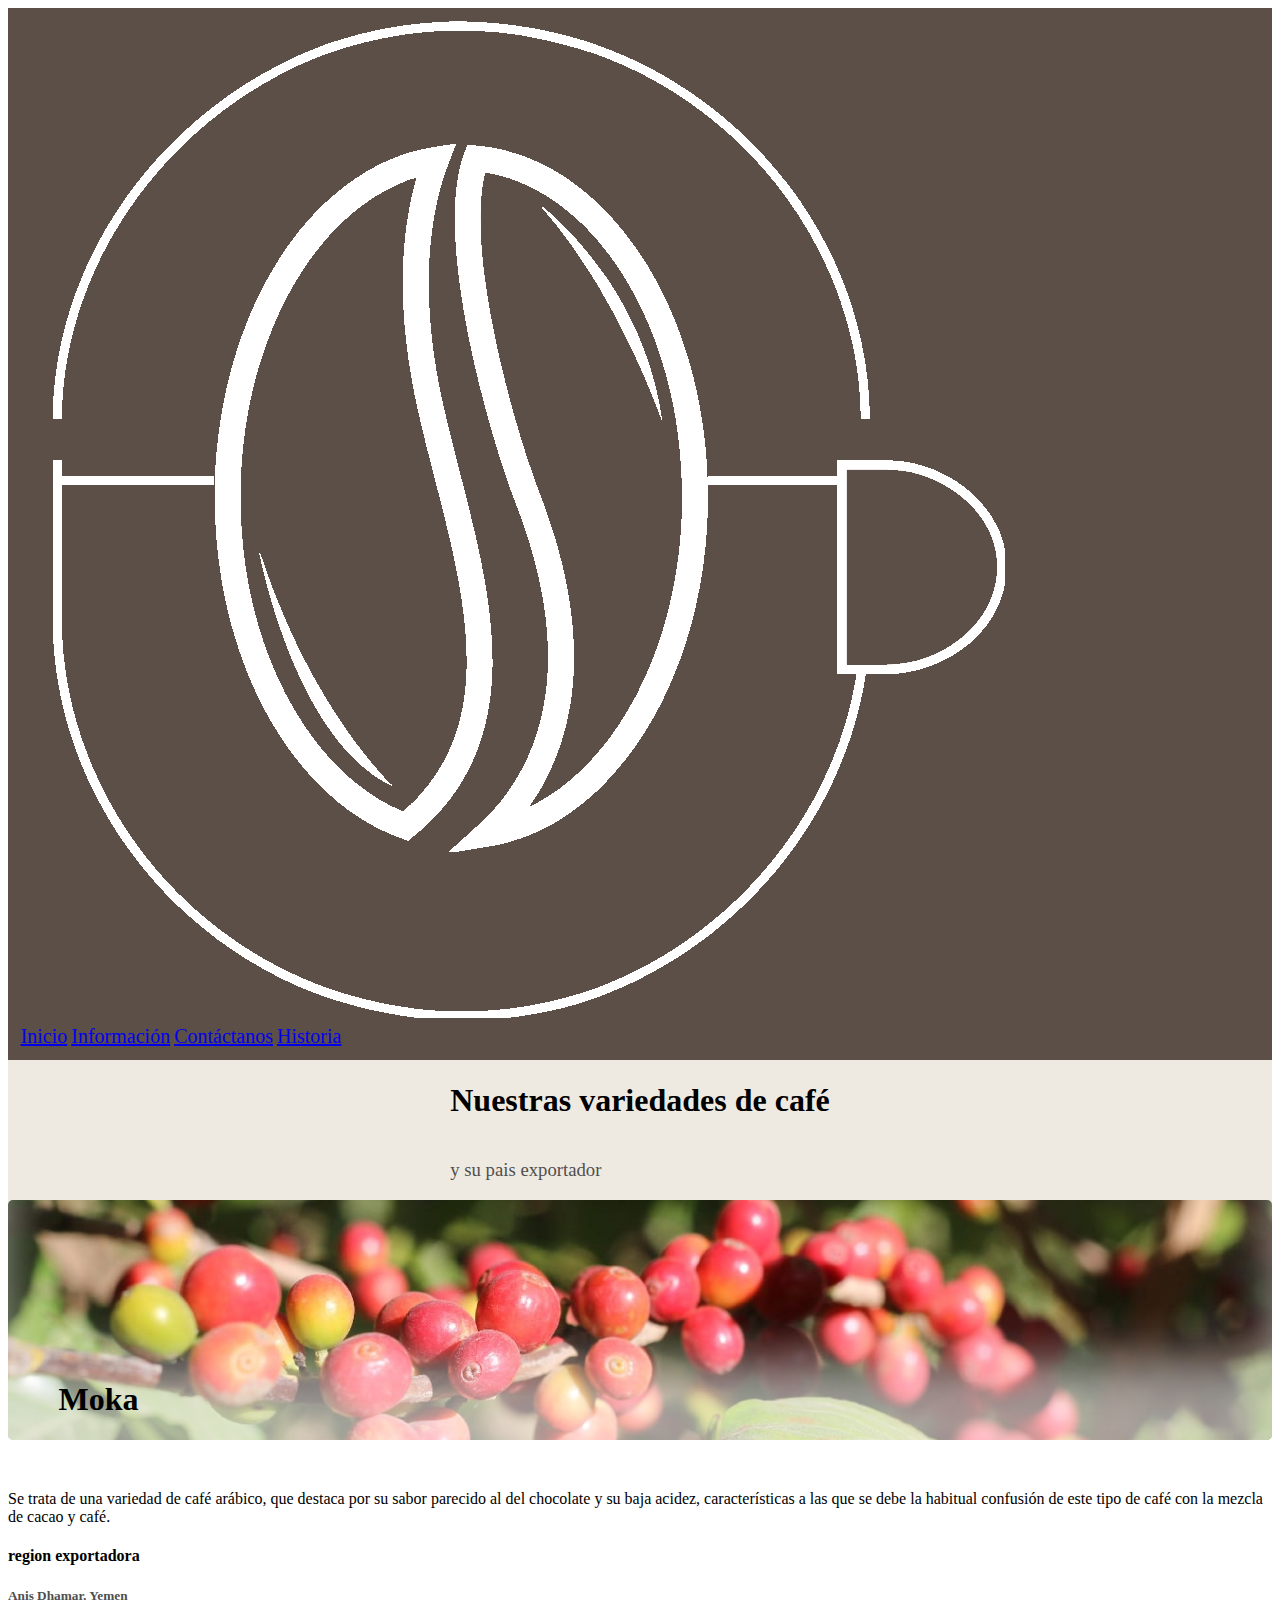
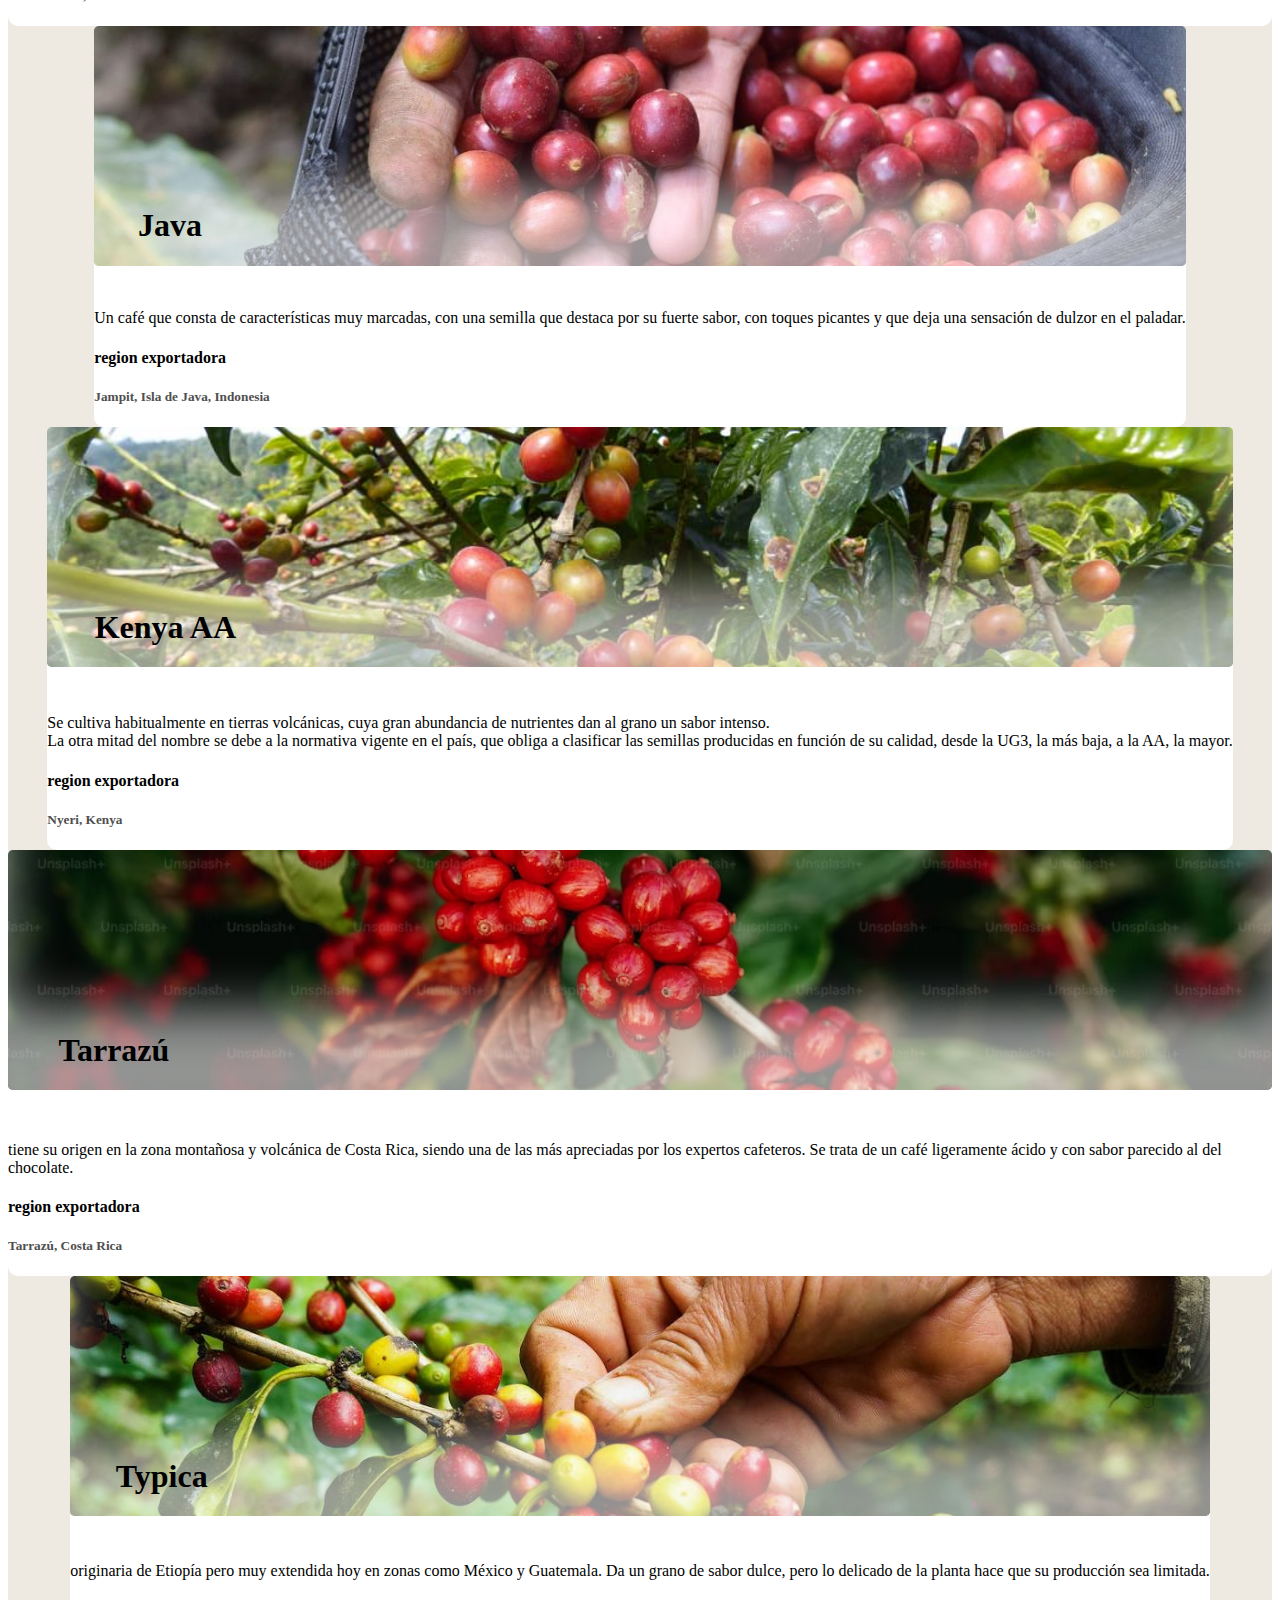
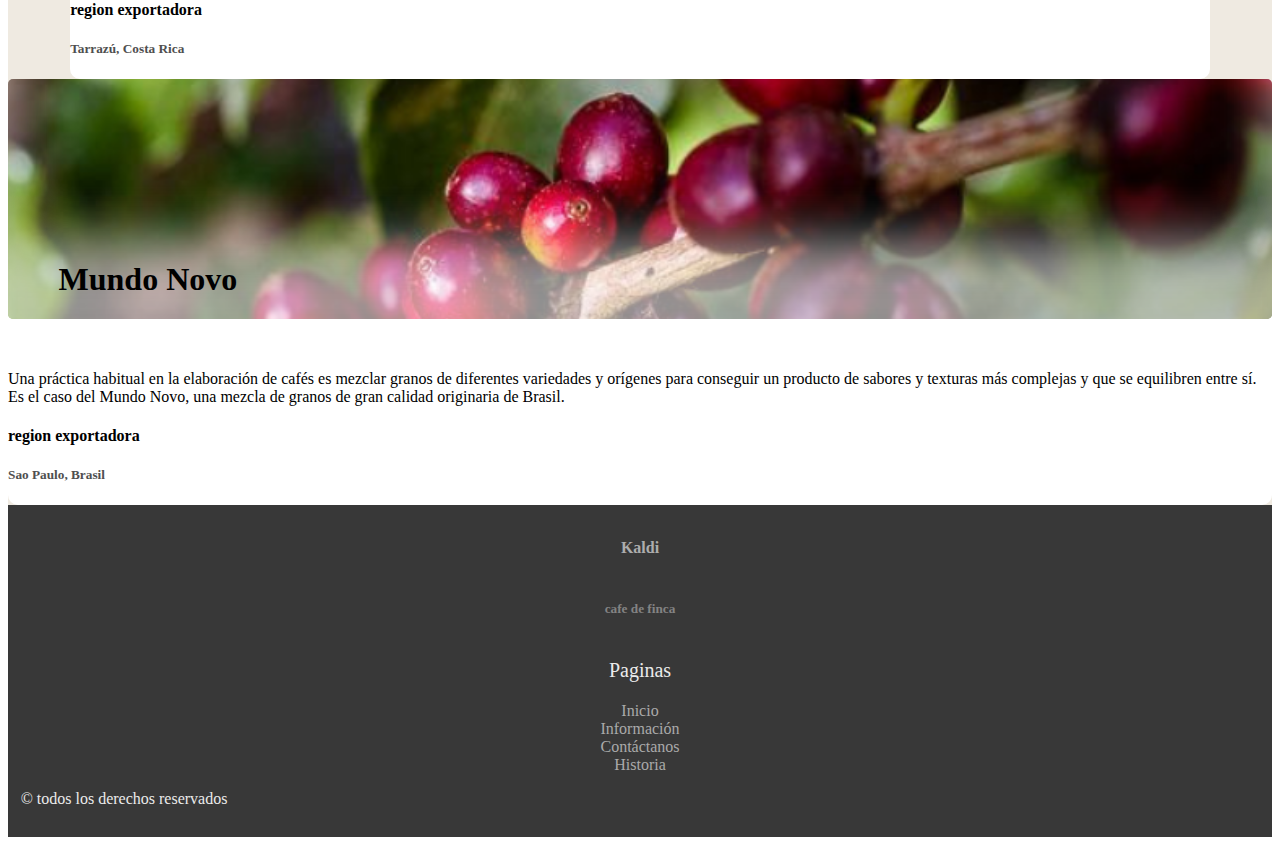
<file: recuperacion-ouyea-main/pages/info.html>
<!DOCTYPE html>
<html lang="en">
<head>
    <meta charset="UTF-8">
    <meta name="viewport" content="width=device-width, initial-scale=1.0">
    <link href="https://cdn.jsdelivr.net/npm/bootstrap@5.3.2/dist/css/bootstrap.min.css" 
    rel="stylesheet" integrity="sha384-T3c6CoIi6uLrA9TneNEoa7RxnatzjcDSCmG1MXxSR1GAsXEV/Dwwykc2MPK8M2HN" 
    crossorigin="anonymous">
    <link rel="stylesheet" href="../css/menu.css">
    <link rel="stylesheet" href="../css/infoStyle.css">
    <script src="../js/menu.js"></script>
    <script src="../js/footer.js"></script>
    <title>Contáctanos</title>
</head>
<body>
    <div id="contenedorMenu">

    </div>

    <main>
        
        <div id="encabezado" class="p-5">
            <h1 class="text-center">Nuestras variedades de café</h1>
            <h3 class="text-center">y su pais exportador</h3>
        </div>

        <div id="variedades" class="grid gap-4 pb-5">
            <div class="tarjetas col-11 col-sm-5 col-lg-3 p-3">
                <div id="t1" class="titulo">
                    <h1 class="display-4">Moka</h1>
                </div>
                <div class="informacion">
                    <p class="lead">Se trata de una variedad de café arábico, que destaca por su sabor parecido al 
                    del chocolate y su baja acidez, características a las que se debe la habitual 
                    confusión de este tipo de café con la mezcla de cacao y café. </p>
                </div>
                <div class="region">
                    <h4>region exportadora</h4>
                    <h5>Anis Dhamar, Yemen</h5>
                </div>
            </div>

            <div class="tarjetas col-11 col-sm-5 col-lg-3 p-3">
                <div id="t2" class="titulo">
                    <h1 class="display-4">Java</h1>
                </div>
                <div class="informacion">
                    <p class="lead">Un café que consta de características muy marcadas, con una semilla que destaca 
                    por su fuerte sabor, con toques picantes y que deja una sensación de 
                    dulzor en el paladar.</p>
                </div>
                <div class="region">
                    <h4>region exportadora</h4>
                    <h5>Jampit, Isla de Java, Indonesia</h5>
                </div>
            </div>

            <div class="tarjetas col-11 col-sm-5 col-lg-3 p-3">
                <div id="t3" class="titulo">
                    <h1 class="display-4">Kenya AA</h1>
                </div>
                <div class="informacion">
                    <p class="lead">Se cultiva habitualmente en tierras volcánicas, cuya gran abundancia de nutrientes 
                    dan al grano un sabor intenso.
                        <br>
                    La otra mitad del nombre se debe a la normativa vigente en el país, que obliga a clasificar las 
                    semillas producidas en función de su calidad, desde la UG3, la más baja, a la AA, la mayor. </p>
                </div>
                <div class="region">
                    <h4>region exportadora</h4>
                    <h5>Nyeri, Kenya</h5>
                </div>
            </div>

            <div class="tarjetas col-11 col-sm-5 col-lg-3 p-3">
                <div id="t4" class="titulo">
                    <h1 class="display-4">Tarrazú</h1>
                </div>
                <div class="informacion">
                    <p class="lead">tiene su origen en la zona montañosa y volcánica de Costa Rica, siendo una de las 
                    más apreciadas por los expertos cafeteros. Se trata de un café ligeramente ácido y 
                    con sabor parecido al del chocolate. </p>
                </div>
                <div class="region">
                    <h4>region exportadora</h4>
                    <h5>Tarrazú, Costa Rica</h5>
                </div>
            </div>

            <div class="tarjetas col-11 col-sm-5 col-lg-3 p-3">
                <div id="t5" class="titulo">
                    <h1 class="display-4">Typica</h1>
                </div>
                <div class="informacion">
                    <p class="lead">originaria de Etiopía pero muy extendida hoy en zonas como México y Guatemala. 
                    Da un grano de sabor dulce, pero lo delicado de la planta hace que su producción sea limitada.</p>
                </div>
                <div class="region">
                    <h4>region exportadora</h4>
                    <h5>Tarrazú, Costa Rica</h5>
                </div>
            </div>

            <div class="tarjetas col-11 col-sm-5 col-lg-3 p-3">
                <div id="t6" class="titulo">
                    <h1 class="display-4">Mundo Novo</h1>
                </div>
                <div class="informacion">
                    <p class="lead">Una práctica habitual en la elaboración de cafés es mezclar granos de diferentes 
                    variedades y orígenes para conseguir un producto de sabores y texturas más complejas y 
                    que se equilibren entre sí. Es el caso del Mundo Novo, una mezcla de granos de gran calidad 
                    originaria de Brasil.</p>
                </div>
                <div class="region">
                    <h4>region exportadora</h4>
                    <h5>Sao Paulo, Brasil</h5>
                </div>
            </div>
        </div>

    </main>

    <div id="contenedorFoot">

    </div>

    <script src="../js/cargarMenu.js"></script>
    <script src="../js/cargarFoot.js"></script>
    <script src="https://cdn.jsdelivr.net/npm/bootstrap@5.3.2/dist/js/bootstrap.bundle.min.js" 
    integrity="sha384-C6RzsynM9kWDrMNeT87bh95OGNyZPhcTNXj1NW7RuBCsyN/o0jlpcV8Qyq46cDfL" crossorigin="anonymous"></script>
</body>
</html>
</file>
<file: recuperacion-ouyea-main/css/menu.css>
header {
    background-color: #5B4F47;
    padding: 1%;
}

#navegacion a {
    font-size: 20px;
}

@media (max-width: 720px) {
    header {
        display: flex;
        flex-direction: column;
    }
    
    #marca {
        width: 100%;
        display: flex;
        justify-content: center;
        align-items: center;
    }

    #navegacion {
        width: 100%;
        display: flex;
        justify-content: center;
        align-items: center;
    }

}

footer {
    padding: 1%;
    background-color: #383838;
}

#pie1, #pie2 {
    display: flex;
    flex-direction: column;
    justify-content: center;
    align-items: center;
}

#pie1 h4 {
    color: #adadad;
}

#pie1 h5 {
    color: #838383;
}

#pie2 p {
    color: #ebebeb;
    font-size: 20px;
}

#pie2 a {
    color: #aaaaaa;
    text-decoration: none;
}

#pie33 {
    color: #ebebeb;
}
</file>
<file: recuperacion-ouyea-main/css/infoStyle.css>
main {
    background-color: #efeae1;
    display: flex;
    flex-wrap: wrap;
    justify-content: center;
}

#encabezado {
    display: flex;
    flex-direction: column;
}

#encabezado h3 {
    color: #4f4f4f;
    font-weight: 300;
}

#variedades {
    display: flex;
    flex-wrap: wrap;
    justify-content: space-around;
}

.tarjetas {
    background-color: #fff;
    border-radius: 10px;
    justify-content: start;
}

.tarjetas .titulo {
    background-position: 100%;
    background-size: cover;
    height: 15em;
    display: flex;
    flex-direction: column-reverse;
    box-shadow: 0px -80px 50px #ffffff90 inset;
    margin-bottom: 4%;
    border-radius: 5px;
}

.titulo h1 {
    margin-left: 4%;
}

.region h5 {
    color: #4f4f4f;
}

#t1 {
    background-image: url(../imgs/cafe\ moka.jpeg);
}

#t2 {
    background-image: url(../imgs/cafe\ java.jpeg);
}

#t3 {
    background-image: url(../imgs/cafe\ keniaAA.jpeg);
}

#t4 {
    background-image: url(../imgs/cafe\ terrazu.avif);
}

#t5 {
    background-image: url(../imgs/cafe\ typica.jpeg);
}

#t6 {
    background-image: url(../imgs/cafe\ mundo\ novo.png);
}
</file>
